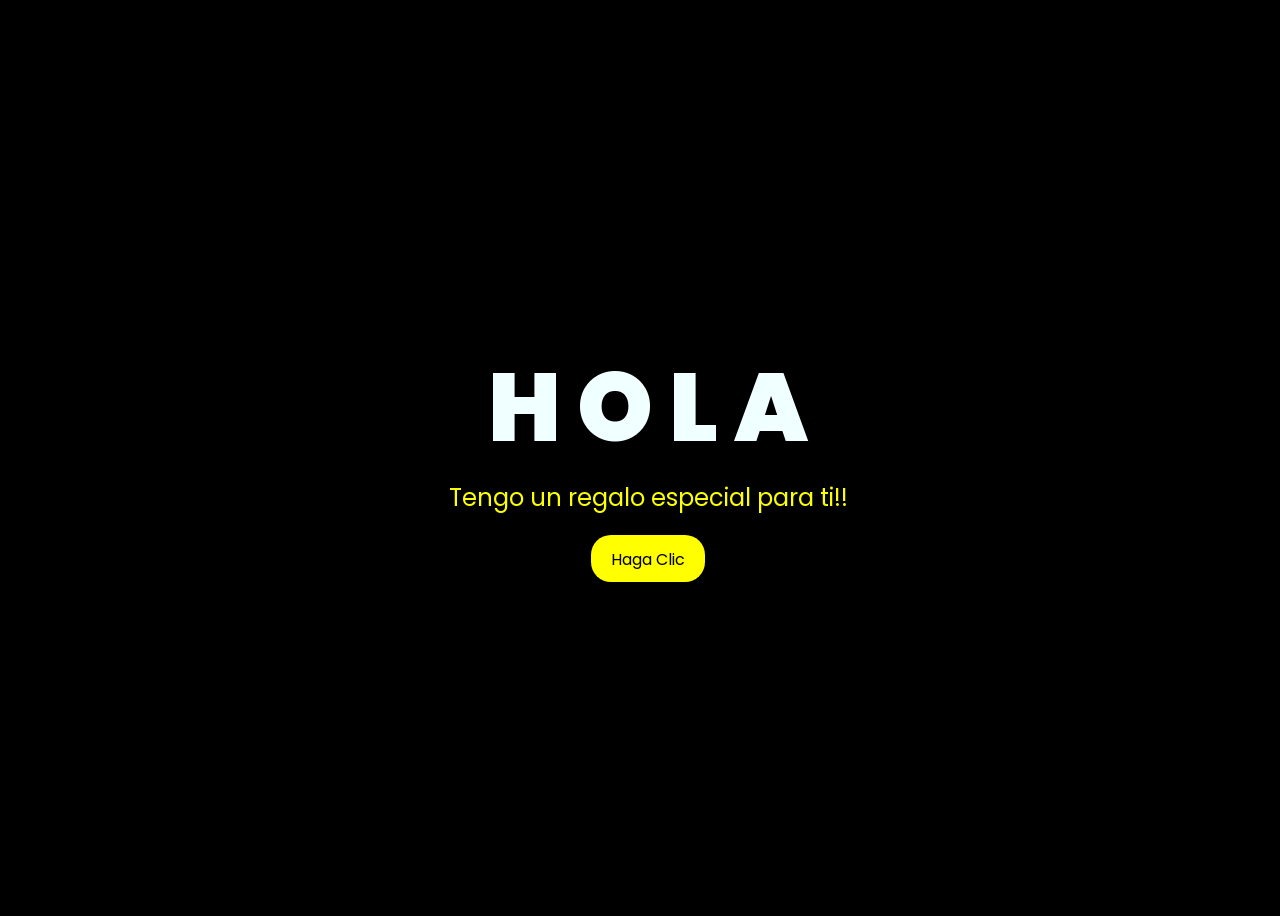
<file: index.html>
<!DOCTYPE html>
<html lang="en">
<head>
    <meta charset="UTF-8">
    <meta http-equiv="X-UA-Compatible" content="IE=edge">
    <meta name="viewport" content="width=device-width, initial-scale=1.0">
    <link rel="stylesheet" href="css/style.css">
    <link rel="icon" href="img/flowers.png" type="image/x-icon">
    <title>FLORES</title>
</head>
<body>
    <div class="greetings">

        <span>H</span>
        <span>O</span>
        <span>L</span>
        <span>A</span>
    </div>
    <div class="greetings">
        <span></span>
        <span></span>
        <span></span>
        <span></span>
        <span></span>
        <span></span>
    </div>
    <div class="description">
        <span>Tengo un regalo especial para ti!!</span>
    </div>
    <div class="button">
        <button>
            <a href="FLORES.html">Haga Clic</a>
        </button>
        
    </div>
</body>
</html>
</file>
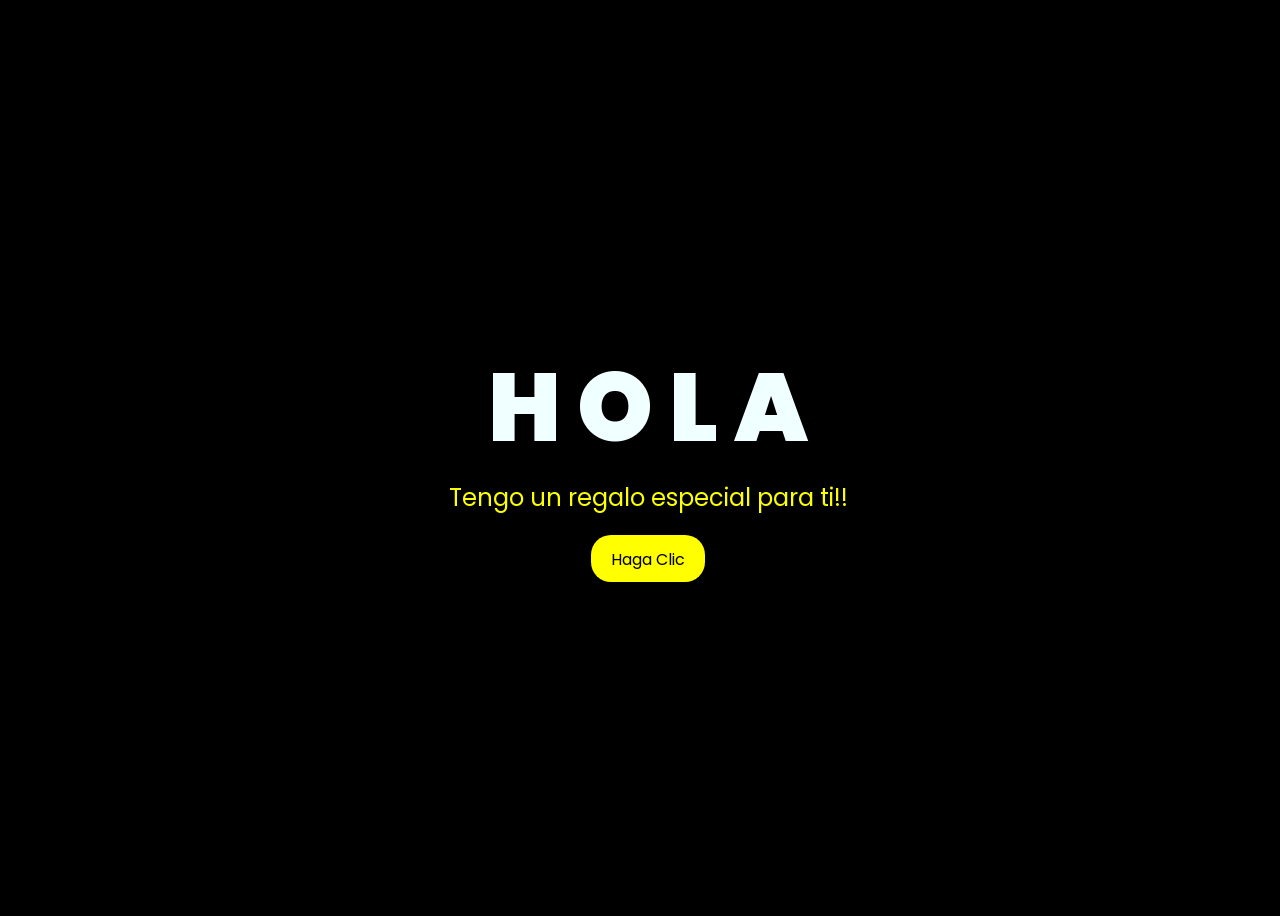
<file: Marzo/index.html>
<!DOCTYPE html>
<html lang="en">
<head>
    <meta charset="UTF-8">
    <meta http-equiv="X-UA-Compatible" content="IE=edge">
    <meta name="viewport" content="width=device-width, initial-scale=1.0">
    <link rel="stylesheet" href="css/style.css">
    <link rel="icon" href="img/flowers.png" type="image/x-icon">
    <title>FLORES</title>
</head>
<body>
    <div class="greetings">

        <span>H</span>
        <span>O</span>
        <span>L</span>
        <span>A</span>
    </div>
    <div class="greetings">
        <span></span>
        <span></span>
        <span></span>
        <span></span>
        <span></span>
        <span></span>
    </div>
    <div class="description">
        <span>Tengo un regalo especial para ti!!</span>
    </div>
    <div class="button">
        <button>
            <a href="FLORES.html">Haga Clic</a>
        </button>
        
    </div>
</body>
</html>
</file>
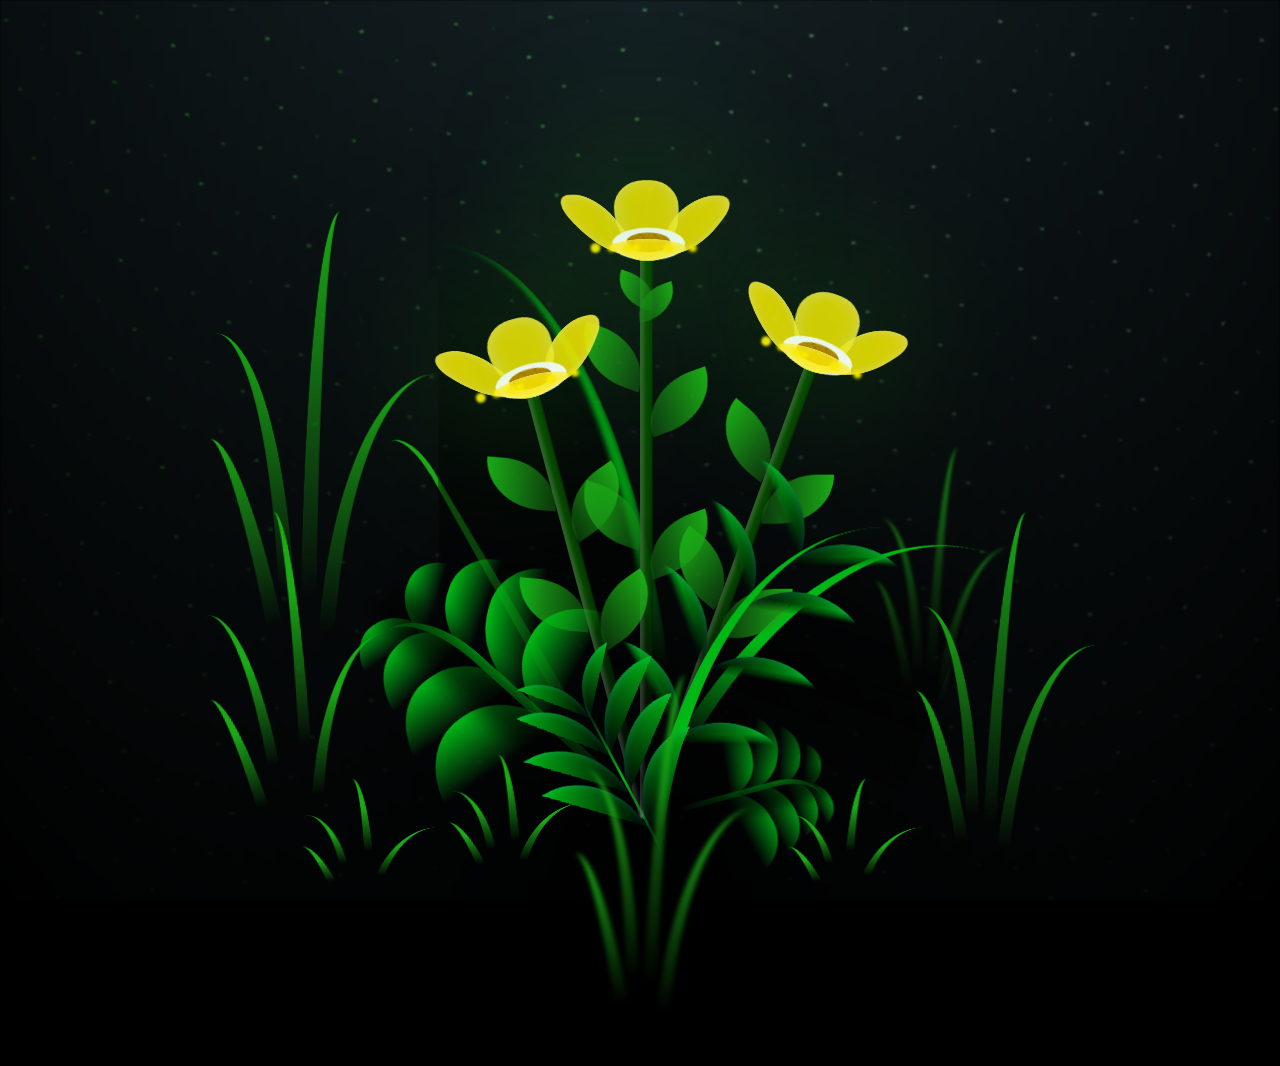
<file: FLORES.html>
<!DOCTYPE html>
<html lang="en">
<head>
    <meta charset="UTF-8">
    <meta http-equiv="X-UA-Compatible" content="IE=edge">
    <meta name="viewport" content="width=device-width, initial-scale=1.0">
    <link rel="stylesheet" href="css/main.css">
    <link rel="icon" href="img/flowers.png" type="image/x-icon">
    <title>FLORES</title>
</head>

<body class="container">
    <div class="night" id="reproducirAudio">
      <audio id="audio" preload="auto" loop>
        <source src="img/Floricienta.webm" type="audio/webm">
        <source src="img/Floricienta.mp3" type="audio/mpeg">
        Tu navegador no soporta el elemento de audio.
      </audio>
    </div>
    <div class="flowers">
      <div class="flower flower--1">
        <div class="flower__leafs flower__leafs--1">
          <div class="flower__leaf flower__leaf--1"></div>
          <div class="flower__leaf flower__leaf--2"></div>
          <div class="flower__leaf flower__leaf--3"></div>
          <div class="flower__leaf flower__leaf--4"></div>
          <div class="flower__white-circle"></div>
  
          <div class="flower__light flower__light--1"></div>
          <div class="flower__light flower__light--2"></div>
          <div class="flower__light flower__light--3"></div>
          <div class="flower__light flower__light--4"></div>
          <div class="flower__light flower__light--5"></div>
          <div class="flower__light flower__light--6"></div>
          <div class="flower__light flower__light--7"></div>
          <div class="flower__light flower__light--8"></div>
  
        </div>
        <div class="flower__line">
          <div class="flower__line__leaf flower__line__leaf--1"></div>
          <div class="flower__line__leaf flower__line__leaf--2"></div>
          <div class="flower__line__leaf flower__line__leaf--3"></div>
          <div class="flower__line__leaf flower__line__leaf--4"></div>
          <div class="flower__line__leaf flower__line__leaf--5"></div>
          <div class="flower__line__leaf flower__line__leaf--6"></div>
        </div>
      </div>
  
      <div class="flower flower--2">
        <div class="flower__leafs flower__leafs--2">
          <div class="flower__leaf flower__leaf--1"></div>
          <div class="flower__leaf flower__leaf--2"></div>
          <div class="flower__leaf flower__leaf--3"></div>
          <div class="flower__leaf flower__leaf--4"></div>
          <div class="flower__white-circle"></div>
  
          <div class="flower__light flower__light--1"></div>
          <div class="flower__light flower__light--2"></div>
          <div class="flower__light flower__light--3"></div>
          <div class="flower__light flower__light--4"></div>
          <div class="flower__light flower__light--5"></div>
          <div class="flower__light flower__light--6"></div>
          <div class="flower__light flower__light--7"></div>
          <div class="flower__light flower__light--8"></div>
  
        </div>
        <div class="flower__line">
          <div class="flower__line__leaf flower__line__leaf--1"></div>
          <div class="flower__line__leaf flower__line__leaf--2"></div>
          <div class="flower__line__leaf flower__line__leaf--3"></div>
          <div class="flower__line__leaf flower__line__leaf--4"></div>
        </div>
      </div>
  
      <div class="flower flower--3">
        <div class="flower__leafs flower__leafs--3">
          <div class="flower__leaf flower__leaf--1"></div>
          <div class="flower__leaf flower__leaf--2"></div>
          <div class="flower__leaf flower__leaf--3"></div>
          <div class="flower__leaf flower__leaf--4"></div>
          <div class="flower__white-circle"></div>
  
          <div class="flower__light flower__light--1"></div>
          <div class="flower__light flower__light--2"></div>
          <div class="flower__light flower__light--3"></div>
          <div class="flower__light flower__light--4"></div>
          <div class="flower__light flower__light--5"></div>
          <div class="flower__light flower__light--6"></div>
          <div class="flower__light flower__light--7"></div>
          <div class="flower__light flower__light--8"></div>
  
        </div>
        <div class="flower__line">
          <div class="flower__line__leaf flower__line__leaf--1"></div>
          <div class="flower__line__leaf flower__line__leaf--2"></div>
          <div class="flower__line__leaf flower__line__leaf--3"></div>
          <div class="flower__line__leaf flower__line__leaf--4"></div>
        </div>
      </div>
  
      <div class="grow-ans" style="--d:1.2s">
        <div class="flower__g-long">
          <div class="flower__g-long__top"></div>
          <div class="flower__g-long__bottom"></div>
        </div>
      </div>
  
      <div class="growing-grass">
        <div class="flower__grass flower__grass--1">
          <div class="flower__grass--top"></div>
          <div class="flower__grass--bottom"></div>
          <div class="flower__grass__leaf flower__grass__leaf--1"></div>
          <div class="flower__grass__leaf flower__grass__leaf--2"></div>
          <div class="flower__grass__leaf flower__grass__leaf--3"></div>
          <div class="flower__grass__leaf flower__grass__leaf--4"></div>
          <div class="flower__grass__leaf flower__grass__leaf--5"></div>
          <div class="flower__grass__leaf flower__grass__leaf--6"></div>
          <div class="flower__grass__leaf flower__grass__leaf--7"></div>
          <div class="flower__grass__leaf flower__grass__leaf--8"></div>
          <div class="flower__grass__overlay"></div>
        </div>
      </div>
  
      <div class="growing-grass">
        <div class="flower__grass flower__grass--2">
          <div class="flower__grass--top"></div>
          <div class="flower__grass--bottom"></div>
          <div class="flower__grass__leaf flower__grass__leaf--1"></div>
          <div class="flower__grass__leaf flower__grass__leaf--2"></div>
          <div class="flower__grass__leaf flower__grass__leaf--3"></div>
          <div class="flower__grass__leaf flower__grass__leaf--4"></div>
          <div class="flower__grass__leaf flower__grass__leaf--5"></div>
          <div class="flower__grass__leaf flower__grass__leaf--6"></div>
          <div class="flower__grass__leaf flower__grass__leaf--7"></div>
          <div class="flower__grass__leaf flower__grass__leaf--8"></div>
          <div class="flower__grass__overlay"></div>
        </div>
      </div>
  
      <div class="grow-ans" style="--d:2.4s">
        <div class="flower__g-right flower__g-right--1">
          <div class="leaf"></div>
        </div>
      </div>
  
      <div class="grow-ans" style="--d:2.8s">
        <div class="flower__g-right flower__g-right--2">
          <div class="leaf"></div>
        </div>
      </div>
  
      <div class="grow-ans" style="--d:2.8s">
        <div class="flower__g-front">
          <div class="flower__g-front__leaf-wrapper flower__g-front__leaf-wrapper--1">
            <div class="flower__g-front__leaf"></div>
          </div>
          <div class="flower__g-front__leaf-wrapper flower__g-front__leaf-wrapper--2">
            <div class="flower__g-front__leaf"></div>
          </div>
          <div class="flower__g-front__leaf-wrapper flower__g-front__leaf-wrapper--3">
            <div class="flower__g-front__leaf"></div>
          </div>
          <div class="flower__g-front__leaf-wrapper flower__g-front__leaf-wrapper--4">
            <div class="flower__g-front__leaf"></div>
          </div>
          <div class="flower__g-front__leaf-wrapper flower__g-front__leaf-wrapper--5">
            <div class="flower__g-front__leaf"></div>
          </div>
          <div class="flower__g-front__leaf-wrapper flower__g-front__leaf-wrapper--6">
            <div class="flower__g-front__leaf"></div>
          </div>
          <div class="flower__g-front__leaf-wrapper flower__g-front__leaf-wrapper--7">
            <div class="flower__g-front__leaf"></div>
          </div>
          <div class="flower__g-front__leaf-wrapper flower__g-front__leaf-wrapper--8">
            <div class="flower__g-front__leaf"></div>
          </div>
          <div class="flower__g-front__line"></div>
        </div>
      </div>
  
      <div class="grow-ans" style="--d:3.2s">
        <div class="flower__g-fr">
          <div class="leaf"></div>
          <div class="flower__g-fr__leaf flower__g-fr__leaf--1"></div>
          <div class="flower__g-fr__leaf flower__g-fr__leaf--2"></div>
          <div class="flower__g-fr__leaf flower__g-fr__leaf--3"></div>
          <div class="flower__g-fr__leaf flower__g-fr__leaf--4"></div>
          <div class="flower__g-fr__leaf flower__g-fr__leaf--5"></div>
          <div class="flower__g-fr__leaf flower__g-fr__leaf--6"></div>
          <div class="flower__g-fr__leaf flower__g-fr__leaf--7"></div>
          <div class="flower__g-fr__leaf flower__g-fr__leaf--8"></div>
        </div>
      </div>
  
      <div class="long-g long-g--0">
        <div class="grow-ans" style="--d:3s">
          <div class="leaf leaf--0"></div>
        </div>
        <div class="grow-ans" style="--d:2.2s">
          <div class="leaf leaf--1"></div>
        </div>
        <div class="grow-ans" style="--d:3.4s">
          <div class="leaf leaf--2"></div>
        </div>
        <div class="grow-ans" style="--d:3.6s">
          <div class="leaf leaf--3"></div>
        </div>
      </div>
  
      <div class="long-g long-g--1">
        <div class="grow-ans" style="--d:3.6s">
          <div class="leaf leaf--0"></div>
        </div>
        <div class="grow-ans" style="--d:3.8s">
          <div class="leaf leaf--1"></div>
        </div>
        <div class="grow-ans" style="--d:4s">
          <div class="leaf leaf--2"></div>
        </div>
        <div class="grow-ans" style="--d:4.2s">
          <div class="leaf leaf--3"></div>
        </div>
      </div>
  
      <div class="long-g long-g--2">
        <div class="grow-ans" style="--d:4s">
          <div class="leaf leaf--0"></div>
        </div>
        <div class="grow-ans" style="--d:4.2s">
          <div class="leaf leaf--1"></div>
        </div>
        <div class="grow-ans" style="--d:4.4s">
          <div class="leaf leaf--2"></div>
        </div>
        <div class="grow-ans" style="--d:4.6s">
          <div class="leaf leaf--3"></div>
        </div>
      </div>
  
      <div class="long-g long-g--3">
        <div class="grow-ans" style="--d:4s">
          <div class="leaf leaf--0"></div>
        </div>
        <div class="grow-ans" style="--d:4.2s">
          <div class="leaf leaf--1"></div>
        </div>
        <div class="grow-ans" style="--d:3s">
          <div class="leaf leaf--2"></div>
        </div>
        <div class="grow-ans" style="--d:3.6s">
          <div class="leaf leaf--3"></div>
        </div>
      </div>
  
      <div class="long-g long-g--4">
        <div class="grow-ans" style="--d:4s">
          <div class="leaf leaf--0"></div>
        </div>
        <div class="grow-ans" style="--d:4.2s">
          <div class="leaf leaf--1"></div>
        </div>
        <div class="grow-ans" style="--d:3s">
          <div class="leaf leaf--2"></div>
        </div>
        <div class="grow-ans" style="--d:3.6s">
          <div class="leaf leaf--3"></div>
        </div>
      </div>
  
      <div class="long-g long-g--5">
        <div class="grow-ans" style="--d:4s">
          <div class="leaf leaf--0"></div>
        </div>
        <div class="grow-ans" style="--d:4.2s">
          <div class="leaf leaf--1"></div>
        </div>
        <div class="grow-ans" style="--d:3s">
          <div class="leaf leaf--2"></div>
        </div>
        <div class="grow-ans" style="--d:3.6s">
          <div class="leaf leaf--3"></div>
        </div>
      </div>
  
      <div class="long-g long-g--6">
        <div class="grow-ans" style="--d:4.2s">
          <div class="leaf leaf--0"></div>
        </div>
        <div class="grow-ans" style="--d:4.4s">
          <div class="leaf leaf--1"></div>
        </div>
        <div class="grow-ans" style="--d:4.6s">
          <div class="leaf leaf--2"></div>
        </div>
        <div class="grow-ans" style="--d:4.8s">
          <div class="leaf leaf--3"></div>
        </div>
      </div>
  
      <div class="long-g long-g--7">
        <div class="grow-ans" style="--d:3s">
          <div class="leaf leaf--0"></div>
        </div>
        <div class="grow-ans" style="--d:3.2s">
          <div class="leaf leaf--1"></div>
        </div>
        <div class="grow-ans" style="--d:3.5s">
          <div class="leaf leaf--2"></div>
        </div>
        <div class="grow-ans" style="--d:3.6s">
          <div class="leaf leaf--3"></div>
        </div>
      </div>
    </div>
    <script src="main.js"></script>
  </body>
</html>
</file>
<file: css/style.css>
@import url('https://fonts.googleapis.com/css2?family=Poppins:ital,wght@0,500;1,900&display=swap');
*{
    font-family: 'Poppins',cursive;
}
body{
    color: azure;
    width: 100%;
    height: 100vh;
    display: flex;
    flex-direction: column;
    align-items: center;
    justify-content: center;
    background-color: black;
}
.greetings{
    font-size: 6rem;
    font-weight: 900;
}
.greetings > span{
    animation: glow 2.5s ease-in-out infinite;
}
@keyframes glow{
    0%, 100%{
        color: #fff;
        text-shadow: 0 0 12px #fbff00, 0 0 50px #fbff00, 0 0 100px #fbff00;
    }
    10%, 90%{
        color: #696565;
        text-shadow: none;
    }
}
.greetings > span:nth-child(2){
    animation-delay: .2s ;
}
.greetings > span:nth-child(3){
    animation-delay: .4s ;
}
.greetings > span:nth-child(4){
    animation-delay: .6s;
}
.greetings > span:nth-child(5){
    animation-delay: .8s;
}

.description{
    font-size: 1.5rem;
    margin-bottom: 20px;
}

.button a{
    text-decoration: none;
    font-size: 1rem;
    color: #111;
}

@media screen and (max-width:574px){
    .greetings{
        display: block;
        font-size: 3rem;
        font-weight: 500;
        text-align: center;
    }
    .description{
        font-size: 1rem;
    }
    
    .button a{
        font-size: .5rem;
    }
}

.description{
    color: #fbff00;
}

/* Estilo para el botón */
.button button {
    background-color: yellow; /* Fondo amarillo */
    border: none; /* Sin bordes */
    padding: 10px 20px; /* Ajusta el relleno según tu preferencia */
    font-size: 18px; /* Tamaño de fuente */
    cursor: pointer;
    position: relative; /* Necesario para el resplandor */
    border-radius: 20px; /* Esquinas redondeadas */
    transition: background-color 0.3s ease-in-out; /* Transición suave para el color de fondo */
  }
  
  /* Estilo para el enlace dentro del botón */
  .button button a {
    text-decoration: none; /* Elimina el subrayado del enlace */
    color: inherit; /* Hereda el color del texto del botón */
  }
  
  /* Efecto de resplandor al pasar el cursor sobre el botón */
  .button button:hover {
    background-color: orange; /* Cambia el color de fondo al pasar el mouse a naranja */
    box-shadow: 0 0 10px yellow, 0 0 20px yellow, 0 0 30px yellow; /* Efecto de resplandor amarillo */
  }
</file>
<file: Marzo/css/style.css>
@import url('https://fonts.googleapis.com/css2?family=Poppins:ital,wght@0,500;1,900&display=swap');
*{
    font-family: 'Poppins',cursive;
}
body{
    color: azure;
    width: 100%;
    height: 100vh;
    display: flex;
    flex-direction: column;
    align-items: center;
    justify-content: center;
    background-color: black;
}
.greetings{
    font-size: 6rem;
    font-weight: 900;
}
.greetings > span{
    animation: glow 2.5s ease-in-out infinite;
}
@keyframes glow{
    0%, 100%{
        color: #fff;
        text-shadow: 0 0 12px #fbff00, 0 0 50px #fbff00, 0 0 100px #fbff00;
    }
    10%, 90%{
        color: #696565;
        text-shadow: none;
    }
}
.greetings > span:nth-child(2){
    animation-delay: .2s ;
}
.greetings > span:nth-child(3){
    animation-delay: .4s ;
}
.greetings > span:nth-child(4){
    animation-delay: .6s;
}
.greetings > span:nth-child(5){
    animation-delay: .8s;
}

.description{
    font-size: 1.5rem;
    margin-bottom: 20px;
}

.button a{
    text-decoration: none;
    font-size: 1rem;
    color: #111;
}

@media screen and (max-width:574px){
    .greetings{
        display: block;
        font-size: 3rem;
        font-weight: 500;
        text-align: center;
    }
    .description{
        font-size: 1rem;
    }
    
    .button a{
        font-size: .5rem;
    }
}

.description{
    color: #fbff00;
}

/* Estilo para el botón */
.button button {
    background-color: yellow; /* Fondo amarillo */
    border: none; /* Sin bordes */
    padding: 10px 20px; /* Ajusta el relleno según tu preferencia */
    font-size: 18px; /* Tamaño de fuente */
    cursor: pointer;
    position: relative; /* Necesario para el resplandor */
    border-radius: 20px; /* Esquinas redondeadas */
    transition: background-color 0.3s ease-in-out; /* Transición suave para el color de fondo */
  }
  
  /* Estilo para el enlace dentro del botón */
  .button button a {
    text-decoration: none; /* Elimina el subrayado del enlace */
    color: inherit; /* Hereda el color del texto del botón */
  }
  
  /* Efecto de resplandor al pasar el cursor sobre el botón */
  .button button:hover {
    background-color: orange; /* Cambia el color de fondo al pasar el mouse a naranja */
    box-shadow: 0 0 10px yellow, 0 0 20px yellow, 0 0 30px yellow; /* Efecto de resplandor amarillo */
  }
</file>
<file: css/main.css>
*,
*::after,
*::before {
  padding: 0;
  margin: 0;
  box-sizing: border-box;
}

:root {
  --dark-color: #000;
}

body {
  display: flex;
  align-items: flex-end;
  justify-content: center;
  min-height: 100vh;
  background-color: var(--dark-color);
  overflow: hidden;
  perspective: 1000px;
}

.night {
  position: fixed;
  left: 50%;
  top: 0;
  transform: translateX(-50%);
  width: 100%;
  height: 100%;
  filter: blur(0.1vmin);
  background-image: radial-gradient(ellipse at top, transparent 0%, var(--dark-color)), 
  radial-gradient(ellipse at bottom, var(--dark-color), rgba(145, 233, 255, 0.2)), 
  repeating-linear-gradient(220deg, rgb(0, 0, 0) 0px, rgb(0, 0, 0) 19px, transparent 19px, 
  transparent 22px), repeating-linear-gradient(189deg, rgb(0, 0, 0) 0px, rgb(0, 0, 0) 19px, 
  transparent 19px, transparent 22px), repeating-linear-gradient(148deg, rgb(0, 0, 0) 0px, 
  rgb(0, 0, 0) 19px, transparent 19px, transparent 22px), linear-gradient(90deg, rgb(21, 255, 0), 
  rgb(240, 240, 240));
}

.flowers {
  position: relative;
  transform: scale(0.9);
}

.flower {
  position: absolute;
  bottom: 10vmin;
  transform-origin: bottom center;
  z-index: 10;
  --fl-speed: 0.8s;
}
.flower--1 {
  -webkit-animation: moving-flower-1 4s linear infinite;
          animation: moving-flower-1 4s linear infinite;
}
.flower--1 .flower__line {
  height: 70vmin;
  -webkit-animation-delay: 0.3s;
          animation-delay: 0.3s;
}
.flower--1 .flower__line__leaf--1 {
  -webkit-animation: blooming-leaf-right var(--fl-speed) 1.6s backwards;
          animation: blooming-leaf-right var(--fl-speed) 1.6s backwards;
}
.flower--1 .flower__line__leaf--2 {
  -webkit-animation: blooming-leaf-right var(--fl-speed) 1.4s backwards;
          animation: blooming-leaf-right var(--fl-speed) 1.4s backwards;
}
.flower--1 .flower__line__leaf--3 {
  -webkit-animation: blooming-leaf-left var(--fl-speed) 1.2s backwards;
          animation: blooming-leaf-left var(--fl-speed) 1.2s backwards;
}
.flower--1 .flower__line__leaf--4 {
  -webkit-animation: blooming-leaf-left var(--fl-speed) 1s backwards;
          animation: blooming-leaf-left var(--fl-speed) 1s backwards;
}
.flower--1 .flower__line__leaf--5 {
  -webkit-animation: blooming-leaf-right var(--fl-speed) 1.8s backwards;
          animation: blooming-leaf-right var(--fl-speed) 1.8s backwards;
}
.flower--1 .flower__line__leaf--6 {
  -webkit-animation: blooming-leaf-left var(--fl-speed) 2s backwards;
          animation: blooming-leaf-left var(--fl-speed) 2s backwards;
}
.flower--2 {
  left: 50%;
  transform: rotate(20deg);
  -webkit-animation: moving-flower-2 4s linear infinite;
          animation: moving-flower-2 4s linear infinite;
}
.flower--2 .flower__line {
  height: 60vmin;
  -webkit-animation-delay: 0.6s;
          animation-delay: 0.6s;
}
.flower--2 .flower__line__leaf--1 {
  -webkit-animation: blooming-leaf-right var(--fl-speed) 1.9s backwards;
          animation: blooming-leaf-right var(--fl-speed) 1.9s backwards;
}
.flower--2 .flower__line__leaf--2 {
  -webkit-animation: blooming-leaf-right var(--fl-speed) 1.7s backwards;
          animation: blooming-leaf-right var(--fl-speed) 1.7s backwards;
}
.flower--2 .flower__line__leaf--3 {
  -webkit-animation: blooming-leaf-left var(--fl-speed) 1.5s backwards;
          animation: blooming-leaf-left var(--fl-speed) 1.5s backwards;
}
.flower--2 .flower__line__leaf--4 {
  -webkit-animation: blooming-leaf-left var(--fl-speed) 1.3s backwards;
          animation: blooming-leaf-left var(--fl-speed) 1.3s backwards;
}
.flower--3 {
  left: 50%;
  transform: rotate(-15deg);
  -webkit-animation: moving-flower-3 4s linear infinite;
          animation: moving-flower-3 4s linear infinite;
}
.flower--3 .flower__line {
  -webkit-animation-delay: 0.9s;
          animation-delay: 0.9s;
}
.flower--3 .flower__line__leaf--1 {
  -webkit-animation: blooming-leaf-right var(--fl-speed) 2.5s backwards;
          animation: blooming-leaf-right var(--fl-speed) 2.5s backwards;
}
.flower--3 .flower__line__leaf--2 {
  -webkit-animation: blooming-leaf-right var(--fl-speed) 2.3s backwards;
          animation: blooming-leaf-right var(--fl-speed) 2.3s backwards;
}
.flower--3 .flower__line__leaf--3 {
  -webkit-animation: blooming-leaf-left var(--fl-speed) 2.1s backwards;
          animation: blooming-leaf-left var(--fl-speed) 2.1s backwards;
}
.flower--3 .flower__line__leaf--4 {
  -webkit-animation: blooming-leaf-left var(--fl-speed) 1.9s backwards;
          animation: blooming-leaf-left var(--fl-speed) 1.9s backwards;
}
.flower__leafs {
  position: relative;
  -webkit-animation: blooming-flower 2s backwards;
          animation: blooming-flower 2s backwards;
}
.flower__leafs--1 {
  -webkit-animation-delay: 1.1s;
          animation-delay: 1.1s;
}
.flower__leafs--2 {
  -webkit-animation-delay: 1.4s;
          animation-delay: 1.4s;
}
.flower__leafs--3 {
  -webkit-animation-delay: 1.7s;
          animation-delay: 1.7s;
}
.flower__leafs::after {
  content: "";
  position: absolute;
  left: 0;
  top: 0;
  transform: translate(-50%, -100%);
  width: 8vmin;
  height: 8vmin;
  background-color: #1aaa15;
  filter: blur(10vmin);
}
.flower__leaf {
  position: absolute;
  bottom: 0;
  left: 50%;
  width: 8vmin;
  height: 11vmin;
  border-radius: 51% 49% 47% 53%/44% 45% 55% 69%;
  background-color: #1aaa15;
  background-image: linear-gradient(to top, #fce700, #fce700);
  transform-origin: bottom center;
  opacity: 0.9;
  box-shadow: inset 0 0 2vmin rgba(255, 255, 255, 0.5);
}
.flower__leaf--1 {
  transform: translate(-10%, 1%) rotateY(40deg) rotateX(-50deg);
}
.flower__leaf--2 {
  transform: translate(-50%, -4%) rotateX(40deg);
}
.flower__leaf--3 {
  transform: translate(-90%, 0%) rotateY(45deg) rotateX(50deg);
}
.flower__leaf--4 {
  width: 8vmin;
  height: 8vmin;
  transform-origin: bottom left;
  border-radius: 4vmin 10vmin 4vmin 4vmin;
  transform: translate(0%, 18%) rotateX(70deg) rotate(-43deg);
  background-image: linear-gradient(to top, #fce700, #fce700);
  z-index: 1;
  opacity: 0.8;
}
.flower__white-circle {
  position: absolute;
  left: -3.5vmin;
  top: -3vmin;
  width: 9vmin;
  height: 4vmin;
  border-radius: 50%;
  background-color: #ffffff;
}
.flower__white-circle::after {
  content: "";
  position: absolute;
  left: 50%;
  top: 45%;
  transform: translate(-50%, -50%);
  width: 60%;
  height: 60%;
  border-radius: inherit;
  background-image: repeating-linear-gradient(135deg, rgba(0, 0, 0, 0.03) 0px, 
  rgba(0, 0, 0, 0.03) 1px, transparent 1px, transparent 12px), repeating-linear-gradient(45deg, 
  rgba(0, 0, 0, 0.03) 0px, rgba(0, 0, 0, 0.03) 1px, transparent 1px, transparent 12px), 
  repeating-linear-gradient(67.5deg, rgba(0, 0, 0, 0.03) 0px, rgba(0, 0, 0, 0.03) 1px, 
  transparent 1px, transparent 12px), repeating-linear-gradient(135deg, rgba(0, 0, 0, 0.03) 0px, 
  rgba(0, 0, 0, 0.03) 1px, transparent 1px, transparent 12px), repeating-linear-gradient(45deg, 
  rgba(0, 0, 0, 0.03) 0px, rgba(0, 0, 0, 0.03) 1px, transparent 1px, transparent 12px), 
  repeating-linear-gradient(112.5deg, rgba(0, 0, 0, 0.03) 0px, rgba(0, 0, 0, 0.03) 1px, 
  transparent 1px, transparent 12px), repeating-linear-gradient(112.5deg, rgba(0, 0, 0, 0.03) 0px, 
  rgba(0, 0, 0, 0.03) 1px, transparent 1px, transparent 12px), repeating-linear-gradient(45deg, 
  rgba(0, 0, 0, 0.03) 0px, rgba(0, 0, 0, 0.03) 1px, transparent 1px, transparent 12px), 
  repeating-linear-gradient(22.5deg, rgba(0, 0, 0, 0.03) 0px, rgba(0, 0, 0, 0.03) 1px, 
  transparent 1px, transparent 12px), repeating-linear-gradient(45deg, rgba(0, 0, 0, 0.03) 0px, 
  rgba(0, 0, 0, 0.03) 1px, transparent 1px, transparent 12px), repeating-linear-gradient(22.5deg, 
  rgba(0, 0, 0, 0.03) 0px, rgba(0, 0, 0, 0.03) 1px, transparent 1px, transparent 12px), 
  repeating-linear-gradient(135deg, rgba(0, 0, 0, 0.03) 0px, rgba(0, 0, 0, 0.03) 1px, 
  transparent 1px, transparent 12px), repeating-linear-gradient(157.5deg, rgba(0, 0, 0, 0.03) 0px, 
  rgba(0, 0, 0, 0.03) 1px, transparent 1px, transparent 12px), repeating-linear-gradient(67.5deg, 
  rgba(0, 0, 0, 0.03) 0px, rgba(0, 0, 0, 0.03) 1px, transparent 1px, transparent 12px), 
  repeating-linear-gradient(67.5deg, rgba(0, 0, 0, 0.03) 0px, rgba(0, 0, 0, 0.03) 1px, 
  transparent 1px, transparent 12px), linear-gradient(90deg, rgb(190, 133, 0), rgb(190, 133, 0));
}
.flower__line {
  height: 55vmin;
  width: 1.5vmin;
  background-image: linear-gradient(to left, rgba(0, 0, 0, 0.2), transparent, 
  rgba(255, 255, 255, 0.2)), linear-gradient(to top, transparent 10%, #064600, #064600);
  box-shadow: inset 0 0 2px rgba(0, 0, 0, 0.5);
  -webkit-animation: grow-flower-tree 4s backwards;
          animation: grow-flower-tree 4s backwards;
}
.flower__line__leaf {
  --w: 7vmin;
  --h: calc(var(--w) + 2vmin);
  position: absolute;
  top: 20%;
  left: 90%;
  width: var(--w);
  height: var(--h);
  border-top-right-radius: var(--h);
  border-bottom-left-radius: var(--h);
  background-image: linear-gradient(to top, rgba(20, 122, 20, 0.4), #1aaa15);
}
.flower__line__leaf--1 {
  transform: rotate(70deg) rotateY(30deg);
}
.flower__line__leaf--2 {
  top: 45%;
  transform: rotate(70deg) rotateY(30deg);
}
.flower__line__leaf--3, .flower__line__leaf--4, .flower__line__leaf--6 {
  border-top-right-radius: 0;
  border-bottom-left-radius: 0;
  border-top-left-radius: var(--h);
  border-bottom-right-radius: var(--h);
  left: -460%;
  top: 12%;
  transform: rotate(-70deg) rotateY(30deg);
}
.flower__line__leaf--4 {
  top: 40%;
}
.flower__line__leaf--5 {
  top: 0;
  transform-origin: left;
  transform: rotate(70deg) rotateY(30deg) scale(0.6);
}
.flower__line__leaf--6 {
  top: -2%;
  left: -450%;
  transform-origin: right;
  transform: rotate(-70deg) rotateY(30deg) scale(0.6);
}
.flower__light {
  position: absolute;
  bottom: 0vmin;
  width: 1vmin;
  height: 1vmin;
  background-color: rgb(255, 251, 0);
  border-radius: 50%;
  filter: blur(0.2vmin);
  -webkit-animation: light-ans 4s linear infinite backwards;
          animation: light-ans 4s linear infinite backwards;
}
.flower__light:nth-child(odd) {
  background-color: #fce700;
}
.flower__light--1 {
  left: -2vmin;
  -webkit-animation-delay: 1s;
          animation-delay: 1s;
}
.flower__light--2 {
  left: 3vmin;
  -webkit-animation-delay: 0.5s;
          animation-delay: 0.5s;
}
.flower__light--3 {
  left: -6vmin;
  -webkit-animation-delay: 0.3s;
          animation-delay: 0.3s;
}
.flower__light--4 {
  left: 6vmin;
  -webkit-animation-delay: 0.9s;
          animation-delay: 0.9s;
}
.flower__light--5 {
  left: -1vmin;
  -webkit-animation-delay: 1.5s;
          animation-delay: 1.5s;
}
.flower__light--6 {
  left: -4vmin;
  -webkit-animation-delay: 3s;
          animation-delay: 3s;
}
.flower__light--7 {
  left: 3vmin;
  -webkit-animation-delay: 2s;
          animation-delay: 2s;
}
.flower__light--8 {
  left: -6vmin;
  -webkit-animation-delay: 3.5s;
          animation-delay: 3.5s;
}
.flower__grass {
  --c: #00b815;
  --line-w: 1.5vmin;
  position: absolute;
  bottom: 12vmin;
  left: -7vmin;
  display: flex;
  flex-direction: column;
  align-items: flex-end;
  z-index: 20;
  transform-origin: bottom center;
  transform: rotate(-48deg) rotateY(40deg);
}
.flower__grass--1 {
  -webkit-animation: moving-grass 2s linear infinite;
          animation: moving-grass 2s linear infinite;
}
.flower__grass--2 {
  left: 2vmin;
  bottom: 10vmin;
  transform: scale(0.5) rotate(75deg) rotateX(10deg) rotateY(-200deg);
  opacity: 0.8;
  z-index: 0;
  -webkit-animation: moving-grass--2 1.5s linear infinite;
          animation: moving-grass--2 1.5s linear infinite;
}
.flower__grass--top {
  width: 7vmin;
  height: 10vmin;
  border-top-right-radius: 100%;
  border-right: var(--line-w) solid var(--c);
  transform-origin: bottom center;
  transform: rotate(-2deg);
}
.flower__grass--bottom {
  margin-top: -2px;
  width: var(--line-w);
  height: 25vmin;
  background-image: linear-gradient(to top, transparent, var(--c));
}
.flower__grass__leaf {
  --size: 10vmin;
  position: absolute;
  width: calc(var(--size) * 2.1);
  height: var(--size);
  border-top-left-radius: var(--size);
  border-top-right-radius: var(--size);
  background-image: linear-gradient(to top, transparent, transparent 30%, var(--c));
  z-index: 100;
}
.flower__grass__leaf--1 {
  top: -6%;
  left: 30%;
  --size: 6vmin;
  transform: rotate(-20deg);
  -webkit-animation: growing-grass-ans--1 2s 2.6s backwards;
          animation: growing-grass-ans--1 2s 2.6s backwards;
}
@-webkit-keyframes growing-grass-ans--1 {
  0% {
    transform-origin: bottom left;
    transform: rotate(-20deg) scale(0);
  }
}
@keyframes growing-grass-ans--1 {
  0% {
    transform-origin: bottom left;
    transform: rotate(-20deg) scale(0);
  }
}
.flower__grass__leaf--2 {
  top: -5%;
  left: -110%;
  --size: 6vmin;
  transform: rotate(10deg);
  -webkit-animation: growing-grass-ans--2 2s 2.4s linear backwards;
          animation: growing-grass-ans--2 2s 2.4s linear backwards;
}
@-webkit-keyframes growing-grass-ans--2 {
  0% {
    transform-origin: bottom right;
    transform: rotate(10deg) scale(0);
  }
}
@keyframes growing-grass-ans--2 {
  0% {
    transform-origin: bottom right;
    transform: rotate(10deg) scale(0);
  }
}
.flower__grass__leaf--3 {
  top: 5%;
  left: 60%;
  --size: 8vmin;
  transform: rotate(-18deg) rotateX(-20deg);
  -webkit-animation: growing-grass-ans--3 2s 2.2s linear backwards;
          animation: growing-grass-ans--3 2s 2.2s linear backwards;
}
@-webkit-keyframes growing-grass-ans--3 {
  0% {
    transform-origin: bottom left;
    transform: rotate(-18deg) rotateX(-20deg) scale(0);
  }
}
@keyframes growing-grass-ans--3 {
  0% {
    transform-origin: bottom left;
    transform: rotate(-18deg) rotateX(-20deg) scale(0);
  }
}
.flower__grass__leaf--4 {
  top: 6%;
  left: -135%;
  --size: 8vmin;
  transform: rotate(2deg);
  -webkit-animation: growing-grass-ans--4 2s 2s linear backwards;
          animation: growing-grass-ans--4 2s 2s linear backwards;
}
@-webkit-keyframes growing-grass-ans--4 {
  0% {
    transform-origin: bottom right;
    transform: rotate(2deg) scale(0);
  }
}
@keyframes growing-grass-ans--4 {
  0% {
    transform-origin: bottom right;
    transform: rotate(2deg) scale(0);
  }
}
.flower__grass__leaf--5 {
  top: 20%;
  left: 60%;
  --size: 10vmin;
  transform: rotate(-24deg) rotateX(-20deg);
  -webkit-animation: growing-grass-ans--5 2s 1.8s linear backwards;
          animation: growing-grass-ans--5 2s 1.8s linear backwards;
}
@-webkit-keyframes growing-grass-ans--5 {
  0% {
    transform-origin: bottom left;
    transform: rotate(-24deg) rotateX(-20deg) scale(0);
  }
}
@keyframes growing-grass-ans--5 {
  0% {
    transform-origin: bottom left;
    transform: rotate(-24deg) rotateX(-20deg) scale(0);
  }
}
.flower__grass__leaf--6 {
  top: 22%;
  left: -180%;
  --size: 10vmin;
  transform: rotate(10deg);
  -webkit-animation: growing-grass-ans--6 2s 1.6s linear backwards;
          animation: growing-grass-ans--6 2s 1.6s linear backwards;
}
@-webkit-keyframes growing-grass-ans--6 {
  0% {
    transform-origin: bottom right;
    transform: rotate(10deg) scale(0);
  }
}
@keyframes growing-grass-ans--6 {
  0% {
    transform-origin: bottom right;
    transform: rotate(10deg) scale(0);
  }
}
.flower__grass__leaf--7 {
  top: 39%;
  left: 70%;
  --size: 10vmin;
  transform: rotate(-10deg);
  -webkit-animation: growing-grass-ans--7 2s 1.4s linear backwards;
          animation: growing-grass-ans--7 2s 1.4s linear backwards;
}
@-webkit-keyframes growing-grass-ans--7 {
  0% {
    transform-origin: bottom left;
    transform: rotate(-10deg) scale(0);
  }
}
@keyframes growing-grass-ans--7 {
  0% {
    transform-origin: bottom left;
    transform: rotate(-10deg) scale(0);
  }
}
.flower__grass__leaf--8 {
  top: 40%;
  left: -215%;
  --size: 11vmin;
  transform: rotate(10deg);
  -webkit-animation: growing-grass-ans--8 2s 1.2s linear backwards;
          animation: growing-grass-ans--8 2s 1.2s linear backwards;
}
@-webkit-keyframes growing-grass-ans--8 {
  0% {
    transform-origin: bottom right;
    transform: rotate(10deg) scale(0);
  }
}
@keyframes growing-grass-ans--8 {
  0% {
    transform-origin: bottom right;
    transform: rotate(10deg) scale(0);
  }
}
.flower__grass__overlay {
  position: absolute;
  top: -10%;
  right: 0%;
  width: 100%;
  height: 100%;
  background-color: rgba(0, 0, 0, 0.6);
  filter: blur(1.5vmin);
  z-index: 100;
}
.flower__g-long {
  --w: 2vmin;
  --h: 6vmin;
  --c: #1aaa15;
  position: absolute;
  bottom: 10vmin;
  left: -3vmin;
  transform-origin: bottom center;
  transform: rotate(-30deg) rotateY(-20deg);
  display: flex;
  flex-direction: column;
  align-items: flex-end;
  -webkit-animation: flower-g-long-ans 3s linear infinite;
          animation: flower-g-long-ans 3s linear infinite;
}
@-webkit-keyframes flower-g-long-ans {
  0%, 100% {
    transform: rotate(-30deg) rotateY(-20deg);
  }
  50% {
    transform: rotate(-32deg) rotateY(-20deg);
  }
}
@keyframes flower-g-long-ans {
  0%, 100% {
    transform: rotate(-30deg) rotateY(-20deg);
  }
  50% {
    transform: rotate(-32deg) rotateY(-20deg);
  }
}
.flower__g-long__top {
  top: calc(var(--h) * -1);
  width: calc(var(--w) + 1vmin);
  height: var(--h);
  border-top-right-radius: 100%;
  border-right: 0.7vmin solid var(--c);
  transform: translate(-0.7vmin, 1vmin);
}
.flower__g-long__bottom {
  width: var(--w);
  height: 50vmin;
  transform-origin: bottom center;
  background-image: linear-gradient(to top, transparent 30%, var(--c));
  box-shadow: inset 0 0 2px rgba(0, 0, 0, 0.5);
  -webkit-clip-path: polygon(35% 0, 65% 1%, 100% 100%, 0% 100%);
          clip-path: polygon(35% 0, 65% 1%, 100% 100%, 0% 100%);
}
.flower__g-right {
  position: absolute;
  bottom: 6vmin;
  left: -2vmin;
  transform-origin: bottom left;
  transform: rotate(20deg);
}
.flower__g-right .leaf {
  width: 30vmin;
  height: 50vmin;
  border-top-left-radius: 100%;
  border-left: 2vmin solid #00b815;
  background-image: linear-gradient(to bottom, transparent, var(--dark-color) 60%);
  -webkit-mask-image: linear-gradient(to top, transparent 30%, #00b815 60%);
}
.flower__g-right--1 {
  -webkit-animation: flower-g-right-ans 2.5s linear infinite;
          animation: flower-g-right-ans 2.5s linear infinite;
}
.flower__g-right--2 {
  left: 5vmin;
  transform: rotateY(-180deg);
  -webkit-animation: flower-g-right-ans--2 3s linear infinite;
          animation: flower-g-right-ans--2 3s linear infinite;
}
.flower__g-right--2 .leaf {
  height: 75vmin;
  filter: blur(0.3vmin);
  opacity: 0.8;
}
@-webkit-keyframes flower-g-right-ans {
  0%, 100% {
    transform: rotate(20deg);
  }
  50% {
    transform: rotate(24deg) rotateX(-20deg);
  }
}
@keyframes flower-g-right-ans {
  0%, 100% {
    transform: rotate(20deg);
  }
  50% {
    transform: rotate(24deg) rotateX(-20deg);
  }
}
@-webkit-keyframes flower-g-right-ans--2 {
  0%, 100% {
    transform: rotateY(-180deg) rotate(0deg) rotateX(-20deg);
  }
  50% {
    transform: rotateY(-180deg) rotate(6deg) rotateX(-20deg);
  }
}
@keyframes flower-g-right-ans--2 {
  0%, 100% {
    transform: rotateY(-180deg) rotate(0deg) rotateX(-20deg);
  }
  50% {
    transform: rotateY(-180deg) rotate(6deg) rotateX(-20deg);
  }
}
.flower__g-front {
  position: absolute;
  bottom: 6vmin;
  left: 2.5vmin;
  z-index: 100;
  transform-origin: bottom center;
  transform: rotate(-28deg) rotateY(30deg) scale(1.04);
  -webkit-animation: flower__g-front-ans 2s linear infinite;
          animation: flower__g-front-ans 2s linear infinite;
}
@-webkit-keyframes flower__g-front-ans {
  0%, 100% {
    transform: rotate(-28deg) rotateY(30deg) scale(1.04);
  }
  50% {
    transform: rotate(-35deg) rotateY(40deg) scale(1.04);
  }
}
@keyframes flower__g-front-ans {
  0%, 100% {
    transform: rotate(-28deg) rotateY(30deg) scale(1.04);
  }
  50% {
    transform: rotate(-35deg) rotateY(40deg) scale(1.04);
  }
}
.flower__g-front__line {
  width: 0.3vmin;
  height: 20vmin;
  background-image: linear-gradient(to top, transparent, #00b815, transparent 100%);
  position: relative;
}
.flower__g-front__leaf-wrapper {
  position: absolute;
  top: 0;
  left: 0;
  transform-origin: bottom left;
  transform: rotate(10deg);
}
.flower__g-front__leaf-wrapper:nth-child(even) {
  left: 0vmin;
  transform: rotateY(-180deg) rotate(5deg);
  -webkit-animation: flower__g-front__leaf-left-ans 1s ease-in backwards;
          animation: flower__g-front__leaf-left-ans 1s ease-in backwards;
}
.flower__g-front__leaf-wrapper:nth-child(odd) {
  -webkit-animation: flower__g-front__leaf-ans 1s ease-in backwards;
          animation: flower__g-front__leaf-ans 1s ease-in backwards;
}
.flower__g-front__leaf-wrapper--1 {
  top: -8vmin;
  transform: scale(0.7);
  -webkit-animation: flower__g-front__leaf-ans 1s 5.5s ease-in backwards !important;
          animation: flower__g-front__leaf-ans 1s 5.5s ease-in backwards !important;
}
.flower__g-front__leaf-wrapper--2 {
  top: -8vmin;
  transform: rotateY(-180deg) scale(0.7) !important;
  -webkit-animation: flower__g-front__leaf-left-ans-2 1s 4.6s ease-in backwards !important;
          animation: flower__g-front__leaf-left-ans-2 1s 4.6s ease-in backwards !important;
}
.flower__g-front__leaf-wrapper--3 {
  top: -3vmin;
  -webkit-animation: flower__g-front__leaf-ans 1s 4.6s ease-in backwards;
          animation: flower__g-front__leaf-ans 1s 4.6s ease-in backwards;
}
.flower__g-front__leaf-wrapper--4 {
  top: -3vmin;
  transform: rotateY(-180deg) scale(0.9) !important;
  -webkit-animation: flower__g-front__leaf-left-ans-2 1s 4.6s ease-in backwards !important;
          animation: flower__g-front__leaf-left-ans-2 1s 4.6s ease-in backwards !important;
}
@-webkit-keyframes flower__g-front__leaf-left-ans-2 {
  0% {
    transform: rotateY(-180deg) scale(0);
  }
}
@keyframes flower__g-front__leaf-left-ans-2 {
  0% {
    transform: rotateY(-180deg) scale(0);
  }
}
.flower__g-front__leaf-wrapper--5, .flower__g-front__leaf-wrapper--6 {
  top: 2vmin;
}
.flower__g-front__leaf-wrapper--7, .flower__g-front__leaf-wrapper--8 {
  top: 6.5vmin;
}
.flower__g-front__leaf-wrapper--2 {
  -webkit-animation-delay: 5.2s !important;
          animation-delay: 5.2s !important;
}
.flower__g-front__leaf-wrapper--3 {
  -webkit-animation-delay: 4.9s !important;
          animation-delay: 4.9s !important;
}
.flower__g-front__leaf-wrapper--5 {
  -webkit-animation-delay: 4.3s !important;
          animation-delay: 4.3s !important;
}
.flower__g-front__leaf-wrapper--6 {
  -webkit-animation-delay: 4.1s !important;
          animation-delay: 4.1s !important;
}
.flower__g-front__leaf-wrapper--7 {
  -webkit-animation-delay: 3.8s !important;
          animation-delay: 3.8s !important;
}
.flower__g-front__leaf-wrapper--8 {
  -webkit-animation-delay: 3.5s !important;
          animation-delay: 3.5s !important;
}
@-webkit-keyframes flower__g-front__leaf-ans {
  0% {
    transform: rotate(10deg) scale(0);
  }
}
@keyframes flower__g-front__leaf-ans {
  0% {
    transform: rotate(10deg) scale(0);
  }
}
@-webkit-keyframes flower__g-front__leaf-left-ans {
  0% {
    transform: rotateY(-180deg) rotate(5deg) scale(0);
  }
}
@keyframes flower__g-front__leaf-left-ans {
  0% {
    transform: rotateY(-180deg) rotate(5deg) scale(0);
  }
}
.flower__g-front__leaf {
  width: 10vmin;
  height: 10vmin;
  border-radius: 100% 0% 0% 100%/100% 100% 0% 0%;
  box-shadow: inset 0 2px 1vmin hsla(184deg, 97%, 58%, 0.2);
  background-image: linear-gradient(to bottom left, transparent, var(--dark-color)), 
  linear-gradient(to bottom right, #00b815 50%, transparent 50%, transparent);
  -webkit-mask-image: linear-gradient(to bottom right, #00b815 50%, transparent 50%, transparent);
  mask-image: linear-gradient(to bottom right, #00b815 50%, transparent 50%, transparent);
}
.flower__g-fr {
  position: absolute;
  bottom: -4vmin;
  left: vmin;
  transform-origin: bottom left;
  z-index: 10;
  -webkit-animation: flower__g-fr-ans 2s linear infinite;
          animation: flower__g-fr-ans 2s linear infinite;
}
@-webkit-keyframes flower__g-fr-ans {
  0%, 100% {
    transform: rotate(2deg);
  }
  50% {
    transform: rotate(4deg);
  }
}
@keyframes flower__g-fr-ans {
  0%, 100% {
    transform: rotate(2deg);
  }
  50% {
    transform: rotate(4deg);
  }
}
.flower__g-fr .leaf {
  width: 30vmin;
  height: 50vmin;
  border-top-left-radius: 100%;
  border-left: 2vmin solid #00b815;
  -webkit-mask-image: linear-gradient(to top, transparent 25%, #00b815 50%);
  position: relative;
  z-index: 1;
}
.flower__g-fr__leaf {
  position: absolute;
  top: 0;
  left: 0;
  width: 10vmin;
  height: 10vmin;
  border-radius: 100% 0% 0% 100%/100% 100% 0% 0%;
  box-shadow: inset 0 2px 1vmin hsla(184deg, 97%, 58%, 0.2);
  background-image: linear-gradient(to bottom left, transparent, var(--dark-color) 98%), 
  linear-gradient(to bottom right, #00b815 45%, transparent 50%, transparent);
  -webkit-mask-image: linear-gradient(135deg, #00b815 40%, transparent 50%, transparent);
}
.flower__g-fr__leaf--1 {
  left: 20vmin;
  transform: rotate(45deg);
  -webkit-animation: flower__g-fr-leaft-ans-1 0.5s 5.2s linear backwards;
          animation: flower__g-fr-leaft-ans-1 0.5s 5.2s linear backwards;
}
@-webkit-keyframes flower__g-fr-leaft-ans-1 {
  0% {
    transform-origin: left;
    transform: rotate(45deg) scale(0);
  }
}
@keyframes flower__g-fr-leaft-ans-1 {
  0% {
    transform-origin: left;
    transform: rotate(45deg) scale(0);
  }
}
.flower__g-fr__leaf--2 {
  left: 12vmin;
  top: -7vmin;
  transform: rotate(25deg) rotateY(-180deg);
  -webkit-animation: flower__g-fr-leaft-ans-6 0.5s 5s linear backwards;
          animation: flower__g-fr-leaft-ans-6 0.5s 5s linear backwards;
}
.flower__g-fr__leaf--3 {
  left: 15vmin;
  top: 6vmin;
  transform: rotate(55deg);
  -webkit-animation: flower__g-fr-leaft-ans-5 0.5s 4.8s linear backwards;
          animation: flower__g-fr-leaft-ans-5 0.5s 4.8s linear backwards;
}
.flower__g-fr__leaf--4 {
  left: 6vmin;
  top: -2vmin;
  transform: rotate(25deg) rotateY(-180deg);
  -webkit-animation: flower__g-fr-leaft-ans-6 0.5s 4.6s linear backwards;
          animation: flower__g-fr-leaft-ans-6 0.5s 4.6s linear backwards;
}
.flower__g-fr__leaf--5 {
  left: 10vmin;
  top: 14vmin;
  transform: rotate(55deg);
  -webkit-animation: flower__g-fr-leaft-ans-5 0.5s 4.4s linear backwards;
          animation: flower__g-fr-leaft-ans-5 0.5s 4.4s linear backwards;
}
@-webkit-keyframes flower__g-fr-leaft-ans-5 {
  0% {
    transform-origin: left;
    transform: rotate(55deg) scale(0);
  }
}
@keyframes flower__g-fr-leaft-ans-5 {
  0% {
    transform-origin: left;
    transform: rotate(55deg) scale(0);
  }
}
.flower__g-fr__leaf--6 {
  left: 0vmin;
  top: 6vmin;
  transform: rotate(25deg) rotateY(-180deg);
  -webkit-animation: flower__g-fr-leaft-ans-6 0.5s 4.2s linear backwards;
          animation: flower__g-fr-leaft-ans-6 0.5s 4.2s linear backwards;
}
@-webkit-keyframes flower__g-fr-leaft-ans-6 {
  0% {
    transform-origin: right;
    transform: rotate(25deg) rotateY(-180deg) scale(0);
  }
}
@keyframes flower__g-fr-leaft-ans-6 {
  0% {
    transform-origin: right;
    transform: rotate(25deg) rotateY(-180deg) scale(0);
  }
}
.flower__g-fr__leaf--7 {
  left: 5vmin;
  top: 22vmin;
  transform: rotate(45deg);
  -webkit-animation: flower__g-fr-leaft-ans-7 0.5s 4s linear backwards;
          animation: flower__g-fr-leaft-ans-7 0.5s 4s linear backwards;
}
@-webkit-keyframes flower__g-fr-leaft-ans-7 {
  0% {
    transform-origin: left;
    transform: rotate(45deg) scale(0);
  }
}
@keyframes flower__g-fr-leaft-ans-7 {
  0% {
    transform-origin: left;
    transform: rotate(45deg) scale(0);
  }
}
.flower__g-fr__leaf--8 {
  left: -4vmin;
  top: 15vmin;
  transform: rotate(15deg) rotateY(-180deg);
  -webkit-animation: flower__g-fr-leaft-ans-8 0.5s 3.8s linear backwards;
          animation: flower__g-fr-leaft-ans-8 0.5s 3.8s linear backwards;
}
@-webkit-keyframes flower__g-fr-leaft-ans-8 {
  0% {
    transform-origin: right;
    transform: rotate(15deg) rotateY(-180deg) scale(0);
  }
}
@keyframes flower__g-fr-leaft-ans-8 {
  0% {
    transform-origin: right;
    transform: rotate(15deg) rotateY(-180deg) scale(0);
  }
}

.long-g {
  position: absolute;
  bottom: 25vmin;
  left: -42vmin;
  transform-origin: bottom left;
}
.long-g--1 {
  bottom: 0vmin;
  transform: scale(0.8) rotate(-5deg);
}
.long-g--1 .leaf {
  -webkit-mask-image: linear-gradient(to top, transparent 40%, #00b815 80%) !important;
}
.long-g--1 .leaf--1 {
  --w: 5vmin;
  --h: 60vmin;
  left: -2vmin;
  transform: rotate(3deg) rotateY(-180deg);
}
.long-g--2, .long-g--3 {
  bottom: -3vmin;
  left: -35vmin;
  transform-origin: center;
  transform: scale(0.6) rotateX(60deg);
}
.long-g--2 .leaf, .long-g--3 .leaf {
  -webkit-mask-image: linear-gradient(to top, transparent 50%, #00b815 80%) !important;
}
.long-g--2 .leaf--1, .long-g--3 .leaf--1 {
  left: -1vmin;
  transform: rotateY(-180deg);
}
.long-g--3 {
  left: -17vmin;
  bottom: 0vmin;
}
.long-g--3 .leaf {
  -webkit-mask-image: linear-gradient(to top, transparent 40%, #00b815 80%) !important;
}
.long-g--4 {
  left: 25vmin;
  bottom: -3vmin;
  transform-origin: center;
  transform: scale(0.6) rotateX(60deg);
}
.long-g--4 .leaf {
  -webkit-mask-image: linear-gradient(to top, transparent 50%, #00b815 80%) !important;
}
.long-g--5 {
  left: 42vmin;
  bottom: 0vmin;
  transform: scale(0.8) rotate(2deg);
}
.long-g--6 {
  left: 0vmin;
  bottom: -20vmin;
  z-index: 100;
  filter: blur(0.3vmin);
  transform: scale(0.8) rotate(2deg);
}
.long-g--7 {
  left: 35vmin;
  bottom: 20vmin;
  z-index: -1;
  filter: blur(0.3vmin);
  transform: scale(0.6) rotate(2deg);
  opacity: 0.7;
}
.long-g .leaf {
  --w: 15vmin;
  --h: 40vmin;
  --c: #1aaa15;
  position: absolute;
  bottom: 0;
  width: var(--w);
  height: var(--h);
  border-top-left-radius: 100%;
  border-left: 2vmin solid var(--c);
  -webkit-mask-image: linear-gradient(to top, transparent 20%, var(--dark-color));
  transform-origin: bottom center;
}
.long-g .leaf--0 {
  left: 2vmin;
  -webkit-animation: leaf-ans-1 4s linear infinite;
          animation: leaf-ans-1 4s linear infinite;
}
.long-g .leaf--1 {
  --w: 5vmin;
  --h: 60vmin;
  -webkit-animation: leaf-ans-1 4s linear infinite;
          animation: leaf-ans-1 4s linear infinite;
}
.long-g .leaf--2 {
  --w: 10vmin;
  --h: 40vmin;
  left: -0.5vmin;
  bottom: 5vmin;
  transform-origin: bottom left;
  transform: rotateY(-180deg);
  -webkit-animation: leaf-ans-2 3s linear infinite;
          animation: leaf-ans-2 3s linear infinite;
}
.long-g .leaf--3 {
  --w: 5vmin;
  --h: 30vmin;
  left: -1vmin;
  bottom: 3.2vmin;
  transform-origin: bottom left;
  transform: rotate(-10deg) rotateY(-180deg);
  -webkit-animation: leaf-ans-3 3s linear infinite;
          animation: leaf-ans-3 3s linear infinite;
}

@-webkit-keyframes leaf-ans-1 {
  0%, 100% {
    transform: rotate(-5deg) scale(1);
  }
  50% {
    transform: rotate(5deg) scale(1.1);
  }
}

@keyframes leaf-ans-1 {
  0%, 100% {
    transform: rotate(-5deg) scale(1);
  }
  50% {
    transform: rotate(5deg) scale(1.1);
  }
}
@-webkit-keyframes leaf-ans-2 {
  0%, 100% {
    transform: rotateY(-180deg) rotate(5deg);
  }
  50% {
    transform: rotateY(-180deg) rotate(0deg) scale(1.1);
  }
}
@keyframes leaf-ans-2 {
  0%, 100% {
    transform: rotateY(-180deg) rotate(5deg);
  }
  50% {
    transform: rotateY(-180deg) rotate(0deg) scale(1.1);
  }
}
@-webkit-keyframes leaf-ans-3 {
  0%, 100% {
    transform: rotate(-10deg) rotateY(-180deg);
  }
  50% {
    transform: rotate(-20deg) rotateY(-180deg);
  }
}
@keyframes leaf-ans-3 {
  0%, 100% {
    transform: rotate(-10deg) rotateY(-180deg);
  }
  50% {
    transform: rotate(-20deg) rotateY(-180deg);
  }
}
.grow-ans {
  -webkit-animation: grow-ans 2s var(--d) backwards;
          animation: grow-ans 2s var(--d) backwards;
}

@-webkit-keyframes grow-ans {
  0% {
    transform: scale(0);
    opacity: 0;
  }
}

@keyframes grow-ans {
  0% {
    transform: scale(0);
    opacity: 0;
  }
}
@-webkit-keyframes light-ans {
  0% {
    opacity: 0;
    transform: translateY(0vmin);
  }
  25% {
    opacity: 1;
    transform: translateY(-5vmin) translateX(-2vmin);
  }
  50% {
    opacity: 1;
    transform: translateY(-15vmin) translateX(2vmin);
    filter: blur(0.2vmin);
  }
  75% {
    transform: translateY(-20vmin) translateX(-2vmin);
    filter: blur(0.2vmin);
  }
  100% {
    transform: translateY(-30vmin);
    opacity: 0;
    filter: blur(1vmin);
  }
}
@keyframes light-ans {
  0% {
    opacity: 0;
    transform: translateY(0vmin);
  }
  25% {
    opacity: 1;
    transform: translateY(-5vmin) translateX(-2vmin);
  }
  50% {
    opacity: 1;
    transform: translateY(-15vmin) translateX(2vmin);
    filter: blur(0.2vmin);
  }
  75% {
    transform: translateY(-20vmin) translateX(-2vmin);
    filter: blur(0.2vmin);
  }
  100% {
    transform: translateY(-30vmin);
    opacity: 0;
    filter: blur(1vmin);
  }
}
@-webkit-keyframes moving-flower-1 {
  0%, 100% {
    transform: rotate(2deg);
  }
  50% {
    transform: rotate(-2deg);
  }
}
@keyframes moving-flower-1 {
  0%, 100% {
    transform: rotate(2deg);
  }
  50% {
    transform: rotate(-2deg);
  }
}
@-webkit-keyframes moving-flower-2 {
  0%, 100% {
    transform: rotate(18deg);
  }
  50% {
    transform: rotate(14deg);
  }
}
@keyframes moving-flower-2 {
  0%, 100% {
    transform: rotate(18deg);
  }
  50% {
    transform: rotate(14deg);
  }
}
@-webkit-keyframes moving-flower-3 {
  0%, 100% {
    transform: rotate(-18deg);
  }
  50% {
    transform: rotate(-20deg) rotateY(-10deg);
  }
}
@keyframes moving-flower-3 {
  0%, 100% {
    transform: rotate(-18deg);
  }
  50% {
    transform: rotate(-20deg) rotateY(-10deg);
  }
}
@-webkit-keyframes blooming-leaf-right {
  0% {
    transform-origin: left;
    transform: rotate(70deg) rotateY(30deg) scale(0);
  }
}
@keyframes blooming-leaf-right {
  0% {
    transform-origin: left;
    transform: rotate(70deg) rotateY(30deg) scale(0);
  }
}
@-webkit-keyframes blooming-leaf-left {
  0% {
    transform-origin: right;
    transform: rotate(-70deg) rotateY(30deg) scale(0);
  }
}
@keyframes blooming-leaf-left {
  0% {
    transform-origin: right;
    transform: rotate(-70deg) rotateY(30deg) scale(0);
  }
}
@-webkit-keyframes grow-flower-tree {
  0% {
    height: 0;
    border-radius: 1vmin;
  }
}
@keyframes grow-flower-tree {
  0% {
    height: 0;
    border-radius: 1vmin;
  }
}
@-webkit-keyframes blooming-flower {
  0% {
    transform: scale(0);
  }
}
@keyframes blooming-flower {
  0% {
    transform: scale(0);
  }
}
@-webkit-keyframes moving-grass {
  0%, 100% {
    transform: rotate(-48deg) rotateY(40deg);
  }
  50% {
    transform: rotate(-50deg) rotateY(40deg);
  }
}
@keyframes moving-grass {
  0%, 100% {
    transform: rotate(-48deg) rotateY(40deg);
  }
  50% {
    transform: rotate(-50deg) rotateY(40deg);
  }
}
@-webkit-keyframes moving-grass--2 {
  0%, 100% {
    transform: scale(0.5) rotate(75deg) rotateX(10deg) rotateY(-200deg);
  }
  50% {
    transform: scale(0.5) rotate(79deg) rotateX(10deg) rotateY(-200deg);
  }
}
@keyframes moving-grass--2 {
  0%, 100% {
    transform: scale(0.5) rotate(75deg) rotateX(10deg) rotateY(-200deg);
  }
  50% {
    transform: scale(0.5) rotate(79deg) rotateX(10deg) rotateY(-200deg);
  }
}
.growing-grass {
  -webkit-animation: growing-grass-ans 1s 2s backwards;
          animation: growing-grass-ans 1s 2s backwards;
}

@-webkit-keyframes growing-grass-ans {
  0% {
    transform: scale(0);
  }
}

@keyframes growing-grass-ans {
  0% {
    transform: scale(0);
  }
}
.container * {
  -webkit-animation-play-state: paused !important;
          animation-play-state: paused !important;
}/*# sourceMappingURL=main.css.map */
</file>
